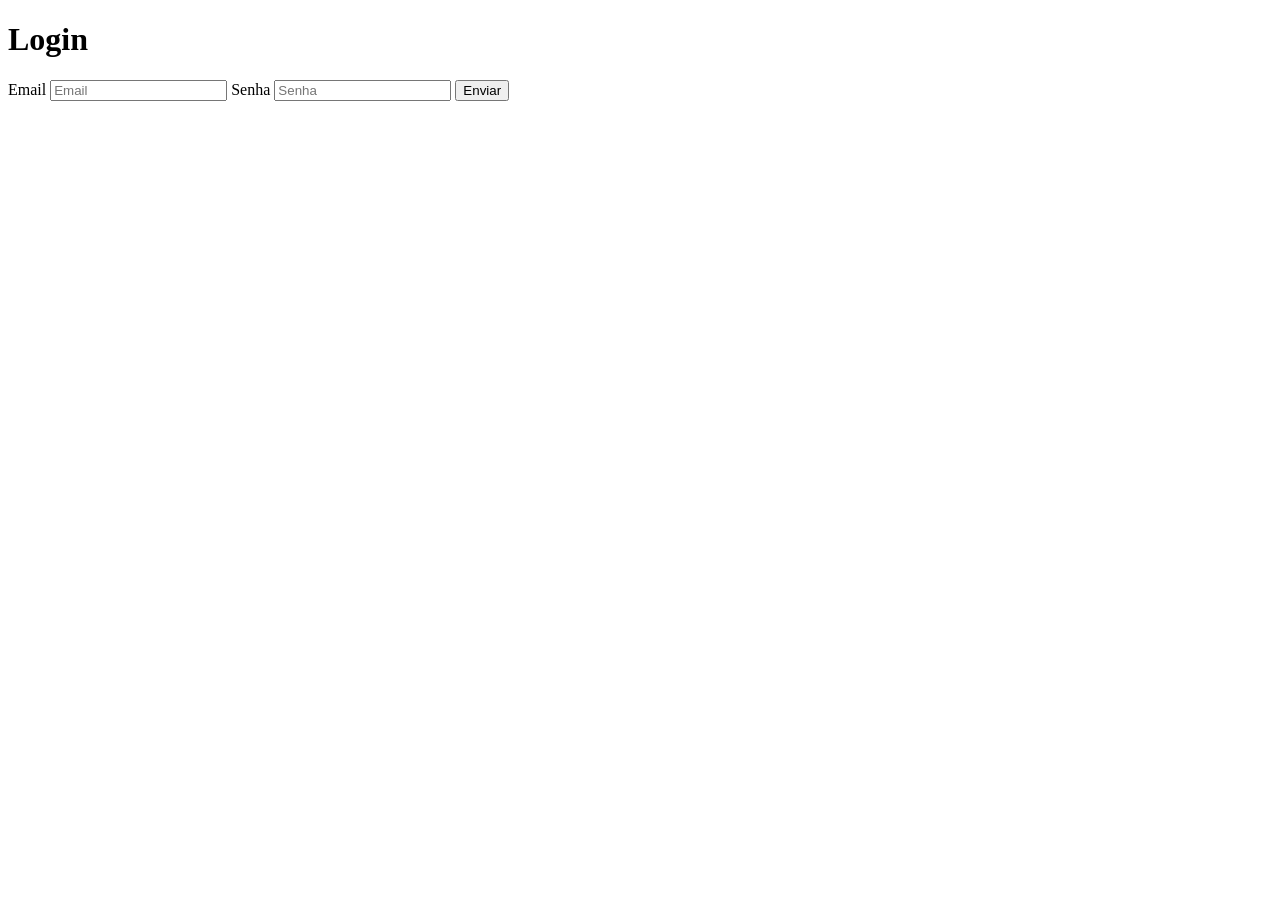
<file: auth/templates/auth/login.html>
<!DOCTYPE html>
<html lang="en">
<head>
    <meta charset="UTF-8">
    <meta name="viewport" content="width=device-width, initial-scale=1.0">
    <title>Login</title>
</head>
<body>

    <h1>Login</h1>
    <form action="{{url_for('auth.login')}}" method="post">
        <label for="email">Email</label>
        <input type="email" placeholder="Email" name="email">        
        <label for="senha">Senha</label>
        <input type="password" placeholder="Senha" name="senha">
        <button>Enviar</button>
    </form>
    
</body>
</html>
</file>
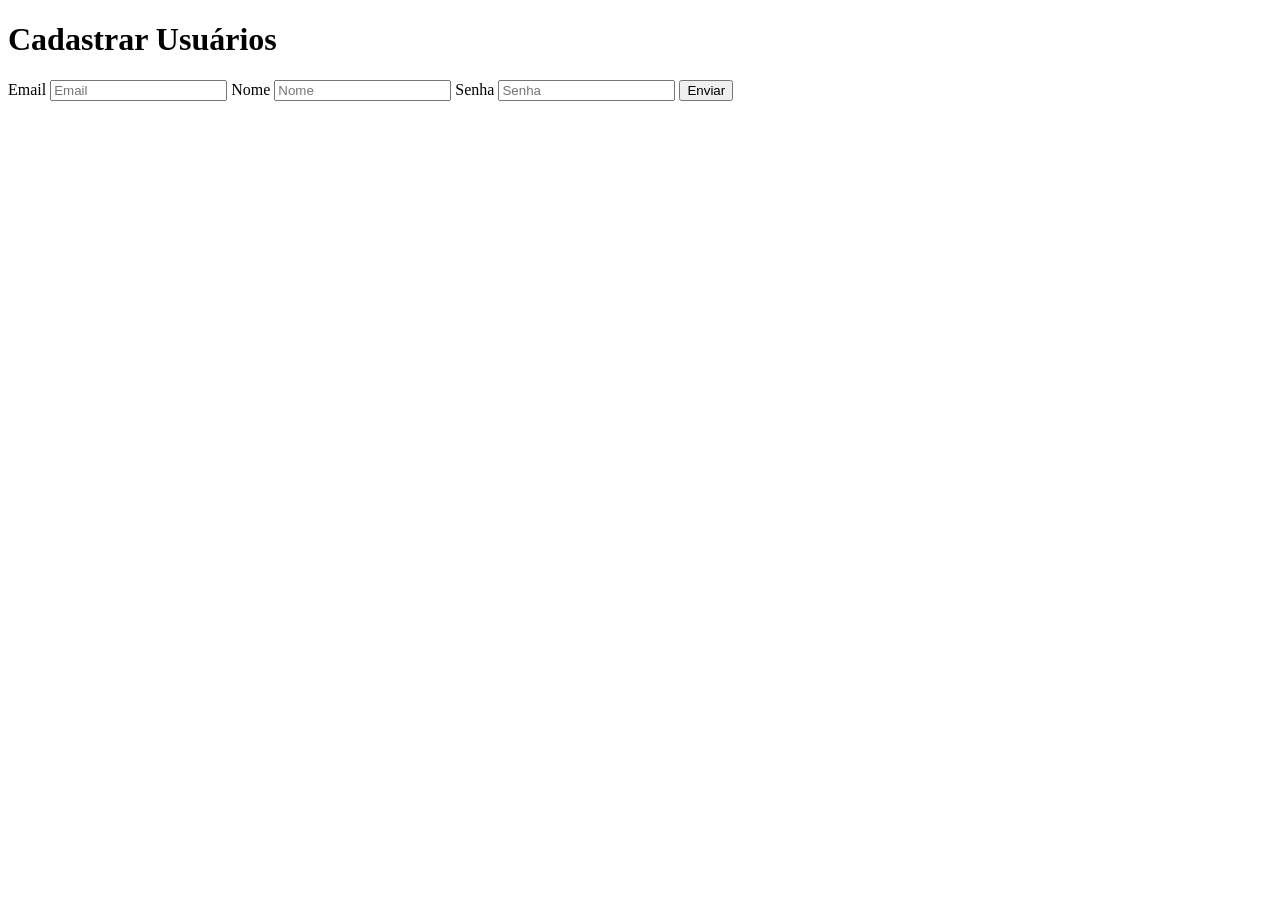
<file: auth/templates/auth/register.html>
<!DOCTYPE html>
<html lang="en">
<head>
    <meta charset="UTF-8">
    <meta name="viewport" content="width=device-width, initial-scale=1.0">
    <title>Registro</title>
</head>
<body>

    <h1>Cadastrar Usuários</h1>
    <form action="{{url_for('auth.register')}}" method="post">
        <label for="email">Email</label>
        <input type="email" placeholder="Email" name="email">
        <label for="Nome">Nome</label>
        <input type="text" placeholder="Nome" name='nome'>
        <label for="senha">Senha</label>
        <input type="password" placeholder="Senha" name="senha">
        <button>Enviar</button>
    </form>
    
</body>
</html>
</file>
